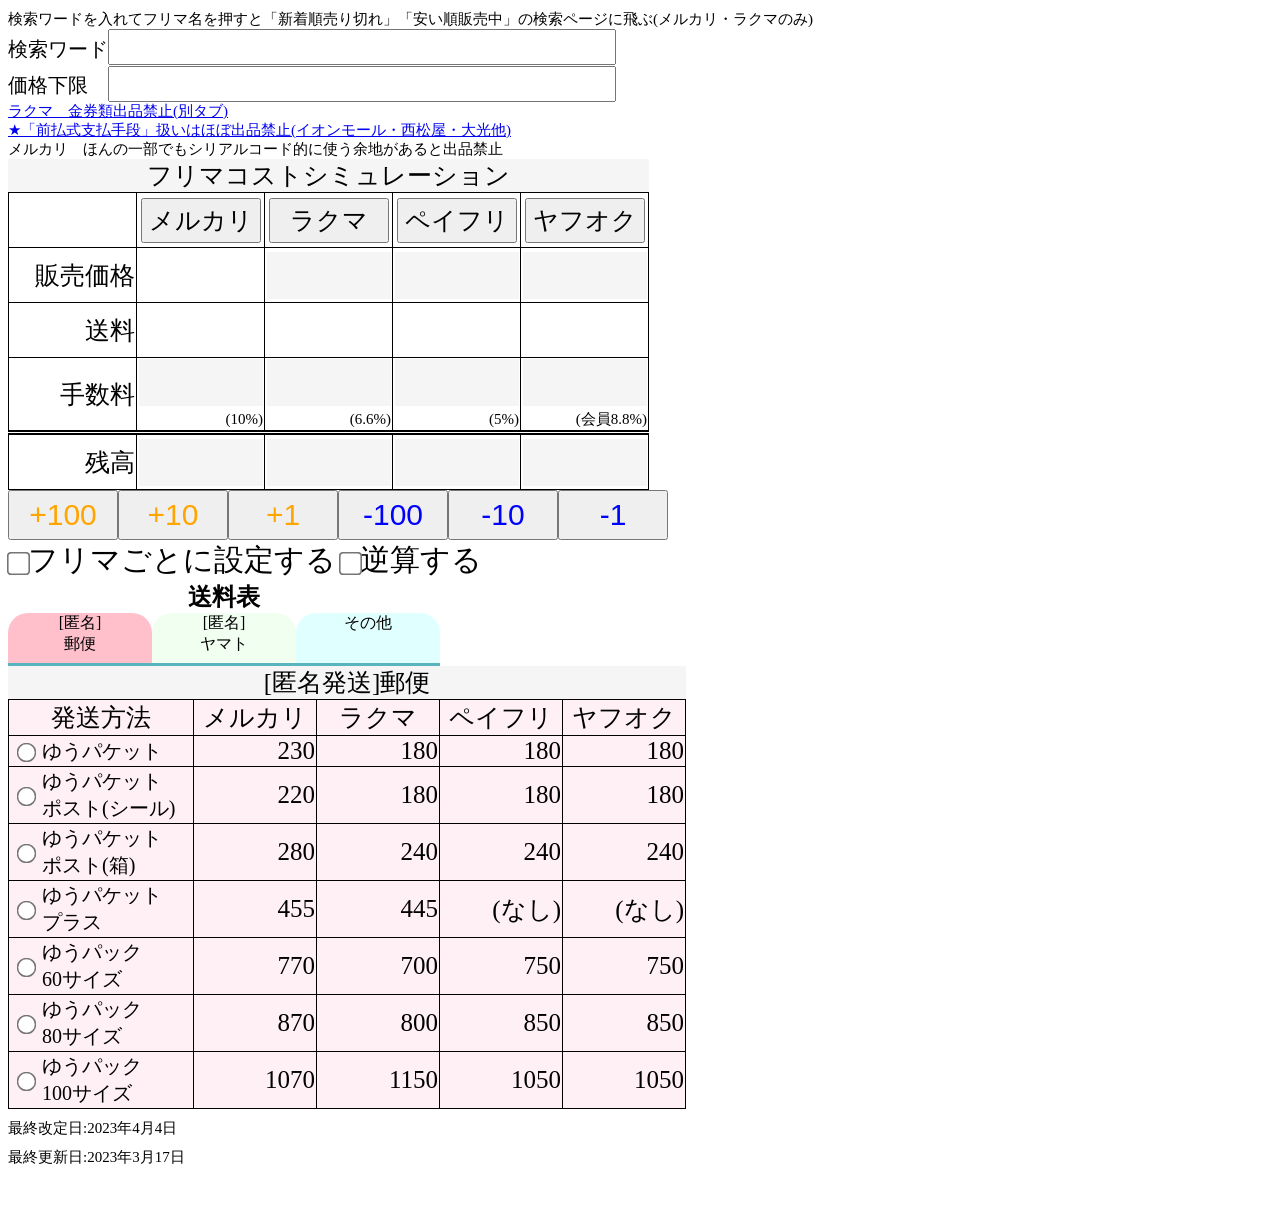
<file: index.html>
<!DOCTYPE html>
<meta charset="UTF-8">
<html>

<head>
    <title>フリマ</title>
    <script src="https://code.jquery.com/jquery-3.3.1.js"></script>
    <script src="formula.js"></script>
    <script src="search.js"></script>
    <script src="index.js"></script>
    <link rel="stylesheet" href="index.css">
</head>

<body>
    <div class="main-wrap">
        <p>検索ワードを入れてフリマ名を押すと「新着順売り切れ」「安い順販売中」の検索ページに飛ぶ(メルカリ・ラクマのみ)</p>
        <label for="keyword" class="searchLabels" id="keywordLabel">検索ワード</label><input type="text" name="keyword" class="searchInputs" id="keyword">
        <br>
        <label for="minPrice" class="searchLabels" id="minPriceLabel">価格下限</label><input type="text" name="minPrice" class="searchInputs" id="minPrice">
        <p style="margin: 0px;"><a href="https://faq.fril.jp/10237/" target="_blank">ラクマ　金券類出品禁止(別タブ)<br>★「前払式支払手段」扱いはほぼ出品禁止(イオンモール・西松屋・大光他)</a></p>
        <p style="margin: 0px;">メルカリ　ほんの一部でもシリアルコード的に使う余地があると出品禁止</p>
        <table id="mainTable">
            <caption>フリマコストシミュレーション</caption>
        </table>
        <div id="spins">
            <button type="button" class="spinButton up" onclick="spin(+100)">+100</button>
            <button type="button" class="spinButton up" onclick="spin(+10)">+10</button>
            <button type="button" class="spinButton up" onclick="spin(+1)">+1</button>
            <button type="button" class="spinButton down" onclick="spin(-100)">-100</button>
            <button type="button" class="spinButton down" onclick="spin(-10)">-10</button>
            <button type="button" class="spinButton down" onclick="spin(-1)">-1</button>
        </div>
        <div id="options">
            <label><input id="kobetsu" type="checkbox">フリマごとに設定する</label>
            <label><input id="gyakusan" type="checkbox">逆算する</label>
        </div>
    </div>
    <div class="shippingFee-wrap">
        <div class="tabLabels">
            <h2>送料表</h2>
            <label class="tabLabel tabOn" for="tabYu" onclick="tabClick(0)">[匿名]<br>郵便</label>
            <label class="tabLabel" for="tabYa" onclick="tabClick(1)">[匿名]<br>ヤマト</label>
            <label class="tabLabel" for="tabOthers" onclick="tabClick(2)">その他</label>
        </div>
        <div>
            <input id="tabYu" type="radio" name="tab" class="tab-switch" checked>
            <table id="yubin" class="tab-content">
                <caption>[匿名発送]郵便</caption>
                <tbody id = "tbody-yubinFee"></tbody>
            </table>
            
            <input id="tabYa" type="radio" name="tab" class="tab-switch">
            <table id="yamato" class="tab-content">
                <caption>[匿名発送]ヤマト</caption>
                <tbody id = "tbody-yamatoFee"></tbody>
            </table>
            <input id="tabOthers" type="radio" name="tab" class="tab-switch">
            <table id="other" class="tab-content">
                <caption>その他</caption>
                <tbody id = "tbody-otherFee"></tbody>
            </table>
            <p>最終改定日:2023年4月4日</p>
            <p>最終更新日:2023年3月17日</p>
        </div>
    </div>
    <div style="clear: both; display:none;">
        <h2>次やること</h2>
        <p>表の出現にアニメーション(タブ色変えるcss付加関数に同様に追加)        </p>
        <p>タブごとにホバー時の色を変える</p>
    </div>
</body>

</html>
</file>
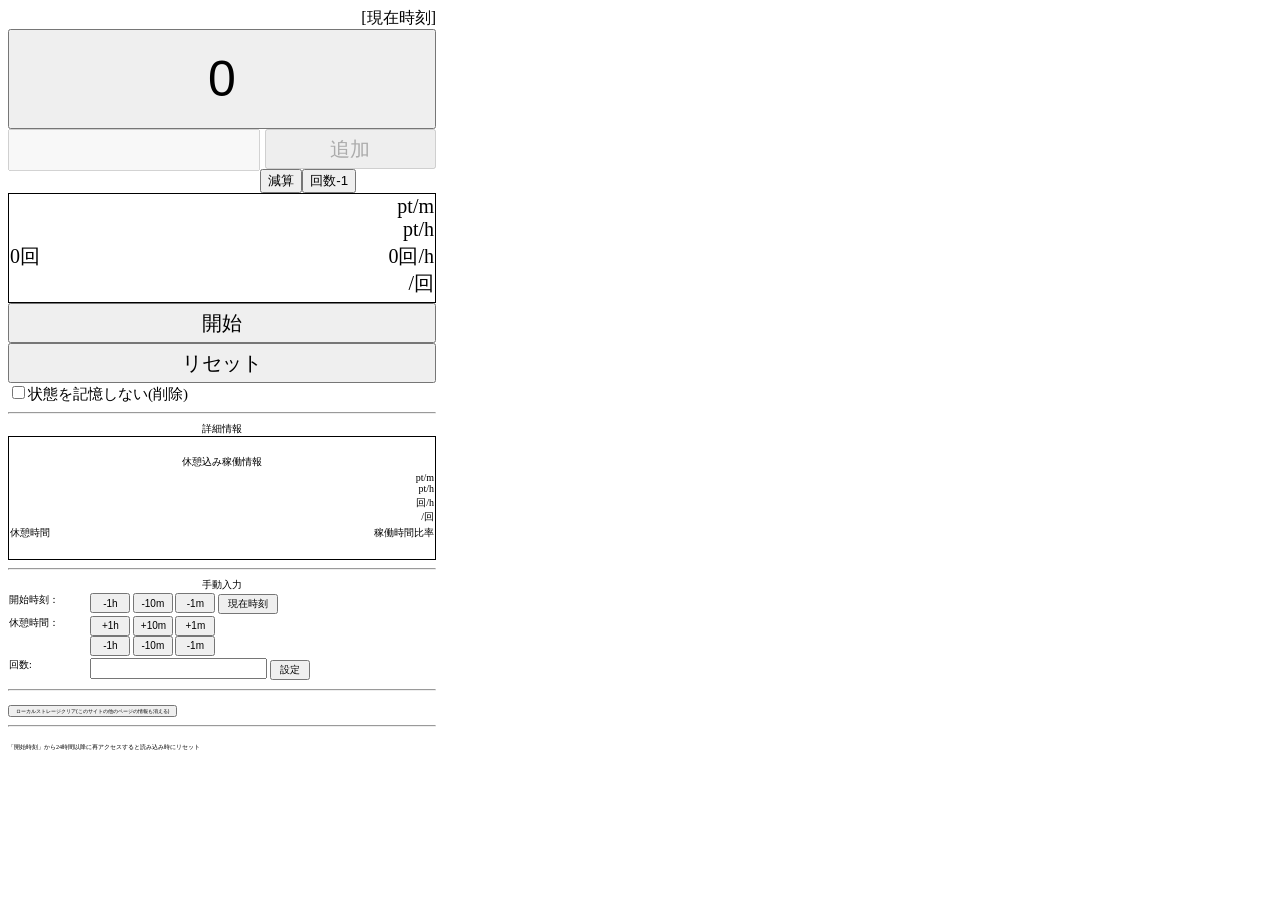
<file: points/index.html>
<!DOCTYPE html>
<html lang="ja">
	<head>
		<meta charset="utf-8">
        <meta name="viewport" content="width=device-width,initial-scale=1.0,maximum-scale=1.0,user-scalable=no">
		<title>リアル時間効率</title>
		<link rel="stylesheet" href="../files/index.css">
		<link rel="stylesheet" href="../files/index2.css">
		
		<!--[if lt IE 9]>
		<script src="http://html5shiv.googlecode.com/svn/trunk/html5.js"></script>
		<script src="http://css3-mediaqueries-js.googlecode.com/svn/trunk/css3-mediaqueries.js"></script>
		<![endif]-->
		<script>
			const savename = 'points';
		</script>
		<script src="../files/time.js"></script>
		<script src="../files/index.js"></script>
		<script src="../files/localStorage.js"></script>
		<script src="../files/onload.js"></script>
		<script src="points.js"></script>
	</head>

	<body>
		<!--24時間以上は対応していない-->
		<!--差の計算が24時間以上だと狂う-->
		<div class="wrap">
			<span id="nowTime" style="float: right;">[現在時刻]</span>
			<div class="counter">
				<button id="countDisplay"  class="pointsDisplay">0</button>
				<button id="countMinus" style="display: none;">0</button>
				<input id="inputPointsArea" type="text" inputmode="numeric">
				<button id="inputPointsButton" onclick="addInputPoints()" >追加</button> 
				<button onclick="subInputPoints()">減算</button>
				<button onclick="				timesAdd(-1)">回数-1</button>
			</div>
			<table>
				<tr>
					<td>
						<span id="operatingTime"></span><span id="dot" style="color:white;">.</span><br>
					</td>
					<td>
						<span id="pointsPerMinute"></span>pt/m<br>
						<span id="pointsPerHour"></span>pt/h<br>
					</td>
				</tr>
				<tr>
				<td>
						<span  class="countDisplay"></span>回
					</td>
					<td>
						<span style="display: none;">
							<span id="perMinute"></span>回/m<br>
						</span>
						<span id="perHour"></span>回/h<br>
						<span id="averageTime"></span>/回<br>
					</td>
				</tr>
				<tr>
					<td>
						
					</td>
				</tr>
				<tr>
					<td>
						
					</td>
					<td>
					</td>
				</tr>
			</table>
				<button onclick="start()" class="countMinus start">開始</button>
				<button onclick="restart()" class="countMinus restart" >再開</button>
				<button onclick="fin()" class="countMinus stop">停止/休憩</button>
				<button onclick="reset()" class="countMinus reset">リセット</button>
				<label class="checkbox"><input type="checkbox" id="checkbox" onchange=" checkboxChenge()">状態を記憶しない(削除)</label> 
			<hr>
				<table class="detail">
				<caption>詳細情報</caption>
				
				<tr>
					<td>
						<span id="startTime"></span>
					</td>
				</tr>
				<tr>
					<td colspan="2" style="text-align: center;">休憩込み稼働情報</td>
				</tr>
				<tr>
					<td><span id="proccec"></span></td>
					<td>
						<span id="pointsPerMinute2"></span>pt/m<br>
						<span id="pointsPerHour2"></span>pt/h<br>
					</td>
				</tr>
				<tr>
					<td>

					</td>
					<td>
						<span style="display: none;">
							<span id="perMinute2"></span>回/m<br>
						</span>
						<span id="perHour2"></span>回/h<br>
						<span id="averageTime2"></span>/回<br>
					</td>
				</tr>
				<tr>
					<td>休憩時間</td>
					<td>稼働時間比率</td>
				</tr>
				<tr>
					<td><span id="allBreakTime"></span></td>
					<td><span id="operatingRate"></span></td>
				</tr>
			</table>
			<hr>
			<div class="setting">
				<table class="settingTable">
					<caption>手動入力</caption>
					<tr>
						<td>開始時刻：</td>
						<td>
							<button onclick="inputStartTime(-60)">-1h</button>
							<button onclick="inputStartTime(-10)">-10m</button>
							<button onclick="inputStartTime(-1)">-1m</button>
							<button onclick="inputStartTime()" class="setNow">現在時刻</button>
						</td>
					</tr>
					<tr>
						<td>休憩時間：</td>
						<td>

							<button onclick="inputBreakTime(+60)">+1h</button>
							<button onclick="inputBreakTime(+10)">+10m</button>
							<button onclick="inputBreakTime(+1)">+1m</button><br>
							<button onclick="inputBreakTime(-60)">-1h</button>
							<button onclick="inputBreakTime(-10)">-10m</button>
							<button onclick="inputBreakTime(-1)">-1m</button>
						</td>
					</tr>
					<tr>
						<td>
							回数:
						</td>
						<td>
							<input type="text" id="setTimes">
							<button onclick="inputTimes()">設定</button>
						</td>
					</tr>
				</table>

			
		</div>
		<hr>
		<button id = "allClear" onclick="localClear()">ローカルストレージクリア(このサイトの他のページの情報も消える)</button>
		<hr>
		<span style="font-size: 6px;">「開始時刻」から24時間以降に再アクセスすると読み込み時にリセット</span>
			<div style="display: none;">
				休憩時刻:<span id="breakTime"></span><br>
				再開時刻:<span id="restartTime"></span><br>
				前回休憩時間:<span id="preBreakTime"></span><br>
				累積休憩時間:<span id="totalBreakTime"></span><br>
				休憩中時間:<span id="nowBreakTime"></span><br>
				休憩時間:<br>
				稼働時間:<span id="opeTime"></span><br>
				<button onclick="localSave()">保存</button>
				<button onclick="localLoad()">読込</button>
				<button onclick="localRemove()">削除</button>
			</div>
		</div>
	</body>
</html>
</file>
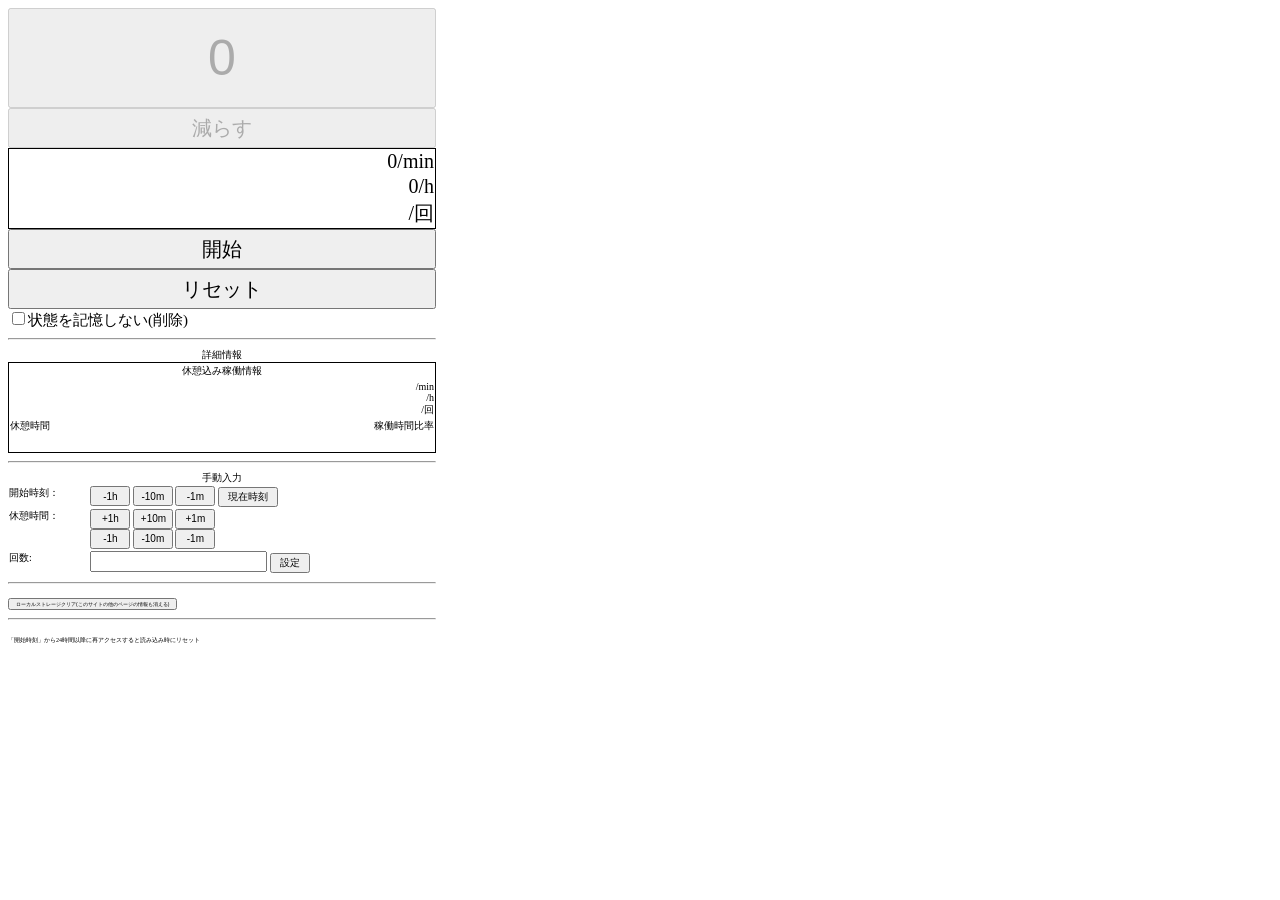
<file: times/index.html>
<!DOCTYPE html>
<html lang="ja">
	<head>
		<meta charset="utf-8">
        <meta name="viewport" content="width=device-width,initial-scale=1.0,maximum-scale=1.0,user-scalable=no">
		<title>リアル時間効率</title>
		<link rel="stylesheet" href="../files/index.css">
		<link rel="stylesheet" href="../files/index2.css">
		
		<!--[if lt IE 9]>
		<script src="http://html5shiv.googlecode.com/svn/trunk/html5.js"></script>
		<script src="http://css3-mediaqueries-js.googlecode.com/svn/trunk/css3-mediaqueries.js"></script>
		<![endif]-->
		<script>
			const savename='times';
		</script>
		<script src="../files/time.js"></script>
		<script src="../files/index.js"></script>
		<script src="times.js"></script>
		<script src="../files/localStorage.js"></script>
		<script src="../files/onload.js"></script>
	</head>

	<body>
		<!--24時間以上は対応していない-->
		<!--差の計算が24時間以上だと狂う-->
		<div class="wrap">
			<div class="counter">
				<button id="countDisplay" class="countDisplay" onclick="timesAdd(+1)" disabled>0</button>
				<button id="countMinus" class="countMinus" onclick="timesAdd(-1)" disabled>減らす</button>
			</div>
			<table>
				<tr>
					<td>
						<span id="operatingTime"></span><span id="dot" style="color:white;">.</span><br>
					</td>
					<td>
						<span id="perMinute"></span>/min<br>
					</td>
				</tr>
				<tr>
					<td>
						<span id="startTime"></span>
					</td>
					<td>
						
						<span id="perHour"></span>/h<br>
					</td>
				</tr>
				<tr>
					<td>
						<span id="nowTime"></span>
					</td>
					<td>
						<span id="averageTime"></span>/回<br>
					</td>
				</tr>
			</table>
				<button onclick="start()" class="countMinus start">開始</button>
				<button onclick="restart()" class="countMinus restart" >再開</button>
				<button onclick="fin()" class="countMinus stop">停止/休憩</button>
				<button onclick="reset()" class="countMinus reset">リセット</button>
				<label class="checkbox"><input type="checkbox" id="checkbox" onchange=" checkboxChenge()">状態を記憶しない(削除)</label> 
			<hr>
				<table class="detail">
				<caption>詳細情報</caption>
				<tr>
					<td colspan="2" style="text-align: center;">休憩込み稼働情報</td>
				</tr>
				<tr>
					<td><span id="proccec"></span></td>
					<td>
						<span id="perMinute2"></span>/min<br>
						<span id="perHour2"></span>/h<br>
						<span id="averageTime2"></span>/回<br>
					</td>
				</tr>
				<tr>
					<td>休憩時間</td>
					<td>稼働時間比率</td>
				</tr>
				<tr>
					<td><span id="allBreakTime"></span></td>
					<td><span id="operatingRate"></span></td>
				</tr>
			</table>
			<hr>
			<div class="setting">
				<table class="settingTable">
					<caption>手動入力</caption>
					<tr>
						<td>開始時刻：</td>
						<td>
							<button onclick="inputStartTime(-60)">-1h</button>
							<button onclick="inputStartTime(-10)">-10m</button>
							<button onclick="inputStartTime(-1)">-1m</button>
							<button onclick="inputStartTime()" class="setNow">現在時刻</button>
						</td>
					</tr>
					<tr>
						<td>休憩時間：</td>
						<td>

							<button onclick="inputBreakTime(+60)">+1h</button>
							<button onclick="inputBreakTime(+10)">+10m</button>
							<button onclick="inputBreakTime(+1)">+1m</button><br>
							<button onclick="inputBreakTime(-60)">-1h</button>
							<button onclick="inputBreakTime(-10)">-10m</button>
							<button onclick="inputBreakTime(-1)">-1m</button>
						</td>
					</tr>
					<tr>
						<td>
							回数:
						</td>
						<td>
							<input type="text" id="setTimes">
							<button onclick="inputTimes()">設定</button>
						</td>
					</tr>
				</table>

			
		</div>
		<hr>
		<button id = "allClear" onclick="localClear()">ローカルストレージクリア(このサイトの他のページの情報も消える)</button>
		<hr>
		<span style="font-size: 6px;">「開始時刻」から24時間以降に再アクセスすると読み込み時にリセット</span>
			<div style="display: none;">
				休憩時刻:<span id="breakTime"></span><br>
				再開時刻:<span id="restartTime"></span><br>
				前回休憩時間:<span id="preBreakTime"></span><br>
				累積休憩時間:<span id="totalBreakTime"></span><br>
				休憩中時間:<span id="nowBreakTime"></span><br>
				休憩時間:<br>
				稼働時間:<span id="opeTime"></span><br>
				<button onclick="localSave()">保存</button>
				<button onclick="localLoad()">読込</button>
				<button onclick="localRemove()">削除</button>
			</div>
		</div>
	</body>
</html>
</file>
<file: index.css>
body{
    height: 1200px;
}
p{
    margin: 10px 0px 0;
    font-size: 15px;
}
table,th,td{
    border-collapse: collapse;
    border:1px solid;
    white-space: nowrap;
    
}

caption{
    font-size: 25px;
    background-color: whitesmoke;
}

th,td{
    height:52px;
    font-size:20px;
    text-align: right;
}

.rate{
    font-size: 15px;
}

#mainTable td{
    width: 125px;
}

#mainTable th{
    font-size:25px;
    text-align: center;
}
#mainTable tr td:nth-child(1){
    font-size:25px;
}
#mainTable tr:nth-last-child(1) td{
    border-top: double 5px;
}

#mainTable input{
    height:45px;
    font-size:30px;
    width: 120px;
    text-align: right;
    border: none;
}
#mainTable button{
    height:45px;
    font-size:25px;
    width: 120px;
    text-align: center;

}
.searchLabels{
    display: inline-block;
    width: 100px;
    height:30px;
    font-size:20px
}

.searchInputs{
    height:30px;
    width: 500px;
    font-size:25px
}

#mainTable input[readonly]{
    border:none;
    background-color: whitesmoke;
}


.tabLabels{
    width: 432px;
    height: 50px;
    text-align: center;
}
.tabLabels h2{
    margin: 0px;
}
.tabLabel{
    width: calc(100%/3);
    height: 50px;
    float: left;
    border-bottom: 3px solid #5ab4bd;
    text-align: center;
    border-radius:20px 20px 0 0;
    transition: 0.5s;
}
.tabLabel:hover{
    opacity: 0.7;
}



.tab-content td,tr{
    font-size: 25px;
    height:27px;
    width: 120px;
}
.tab-content td:nth-child(1){
    width: auto;
    border-right: none;
    width: 30px;
    text-align: center;
}
.tab-content td:nth-child(2){
    font-size: 20px;
    width: auto;
    border-left: none;
    text-align: left;
    width: 150px;
}

.tab-content tr:nth-child(1) td{
    border: solid 1px;
    font-size: 25px;
    height:27px;
    width: 120px;
    text-align: center;
}

.tab-content label{
    display: block;
}
.tab-content input[type="radio"]{
    transform:scale(1.5)
}

.tab-content tr{
    transition: 0.3s;
}

#yubin tr,[for="tabYu"]{
    background-color:lavenderblush;
}

#yubin tr:hover,.tabOn[for="tabYu"]{
    background-color: pink;
}
#yamato tr,[for="tabYa"]{
    background-color:honeydew;
}

#yamato tr:hover,.tabOn[for="tabYa"]{
    background-color: palegreen;
}
#other tr,[for="tabOthers"]{
    background-color:lightcyan;
}

#other tr:hover,.tabOn[for="tabOthers"]{
    background-color: paleturquoise;
}

input[name="tab"] {
    display: none;
}

.tab-content{
    display: none;
    clear: both;
    
}

input[name="tab"]:checked + .tab-content
{
    display: block;
    animation: appear .5s ease;
    border: none;
}
@keyframes appear {
    0%{
      opacity: 0;
    }
    100%{

    }
}
#spins{
    font-size: 0;
}
.spinButton{
    height: 50px;
    width: 110px;
    font-size: 30px;
    text-align: center;
}

.spinButton.up{
    color: orange;
}
.spinButton.down{
    color: blue;
}
#options label{
    font-size: 30px;
}
#options input{
    transform: scale(1.8);
}
</file>
<file: files/index.css>
body{
    touch-action: manipulation;
}

.wrap{
    width: 100%;
}

.counter{
    width: 100%;
    font-size: 0px;
}
#countDisplay{
    display: block;
    width: 100%;
    height: 100px;
    font-size: 50px;
}
.countMinus{
    display: block;
    width: 100%;
    height: 40px;
    font-size: 20px;
}
#inputPointsButton{
    float: right;
    width: 40%;
    height: 40px;
    font-size: 20px;
    padding: 0px;
    margin: 0px;
}
#inputPointsArea{
    float: left;
    width: 58%;
    height: 38px;
    font-size: 20px;
    padding: 0px;
    margin: 0px;
}



table,th,td{
    border-collapse: collapse;
    white-space: nowrap;
    font-size: 20px;
    
}
table{
    width: 100%;
    table-layout: fixed;
    font-size:12px;
    border: solid 1px ;
}
.detail caption{
    font-size: 10px;
}

.detail th,.detail td{
    font-size: 10px;
    height: 15px;
}

.colmun1{
    width: 50px;
}

td:nth-child(2){
    text-align: right;
}
td{
    vertical-align:top;
}

.start{
    
}
.restart{
    display: none;
}
.stop{
    display: none;

}
.reset{

}

.aaa{
    display: inline-block;
    margin: 0px;
    width : calc(100% / 3);
    height: 30px;
    font-size: 15px;
}
.checkbox{
    font-size: 15px;
}

.setting{
    font-size: 10px;
}

.setting button{
    font-size: 10px;
    height: 20px;
    width: 40px;
    display: inline-block;
}
.setting .setNow{
    width: 60px;
}
.settingTable{
    table-layout: auto;
    border: none;
    font-size: 10px;
}
.settingTable tr,.settingTable td{
    text-align: left;
    font-size: 10px;
}

#allClear{
    font-size: 5px;
    margin: 0px;
}
</file>
<file: files/index2.css>
@media screen and (min-width:428px) {
    /*　画面サイズが428pxからはここを読み込む　*/
    .wrap{
        width: 428px;
    }
}
</file>
